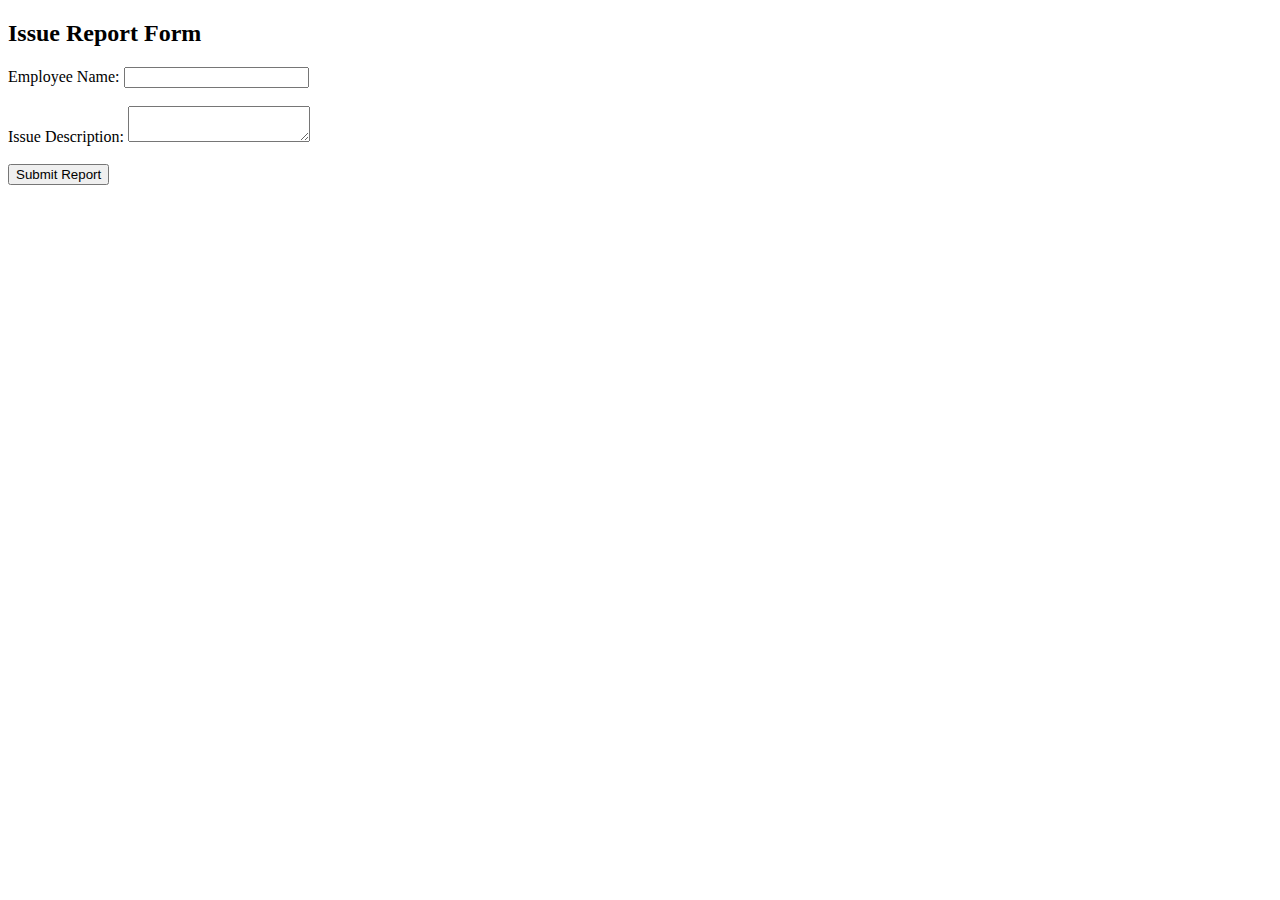
<file: templates/issue_report_form.html>
<!DOCTYPE html>
<html lang="en">
<head>
    <meta charset="UTF-8">
    <meta name="viewport" content="width=device-width, initial-scale=1.0">
    <title>Issue Report</title>
</head>
<body>
    <h2>Issue Report Form</h2>
    <form method="POST" action="/submit_issue_report">
        <label for="employee_name">Employee Name:</label>
        <input type="text" id="employee_name" name="employee_name" required><br><br>

        <label for="issue_description">Issue Description:</label>
        <textarea id="issue_description" name="issue_description" required></textarea><br><br>

        <button type="submit">Submit Report</button>
    </form>
</body>
</html>
</file>
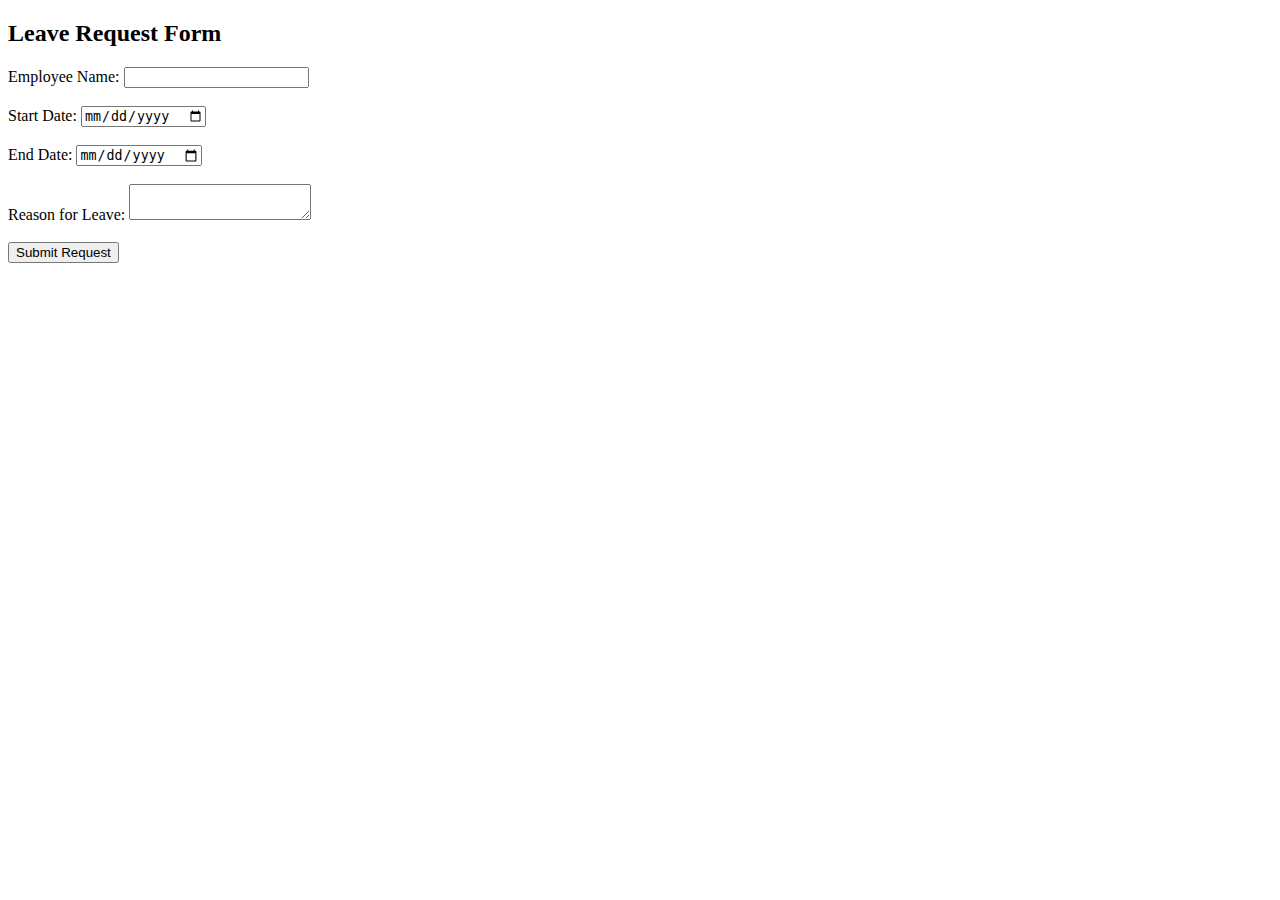
<file: templates/leave_request_form.html>
<!DOCTYPE html>
<html lang="en">
<head>
    <meta charset="UTF-8">
    <meta name="viewport" content="width=device-width, initial-scale=1.0">
    <title>Leave Request</title>
</head>
<body>
    <h2>Leave Request Form</h2>
    <form method="POST" action="/submit_leave_request">
        <label for="employee_name">Employee Name:</label>
        <input type="text" id="employee_name" name="employee_name" required><br><br>

        <label for="start_date">Start Date:</label>
        <input type="date" id="start_date" name="start_date" required><br><br>

        <label for="end_date">End Date:</label>
        <input type="date" id="end_date" name="end_date" required><br><br>

        <label for="reason">Reason for Leave:</label>
        <textarea id="reason" name="reason" required></textarea><br><br>

        <button type="submit">Submit Request</button>
    </form>
</body>
</html>
</file>
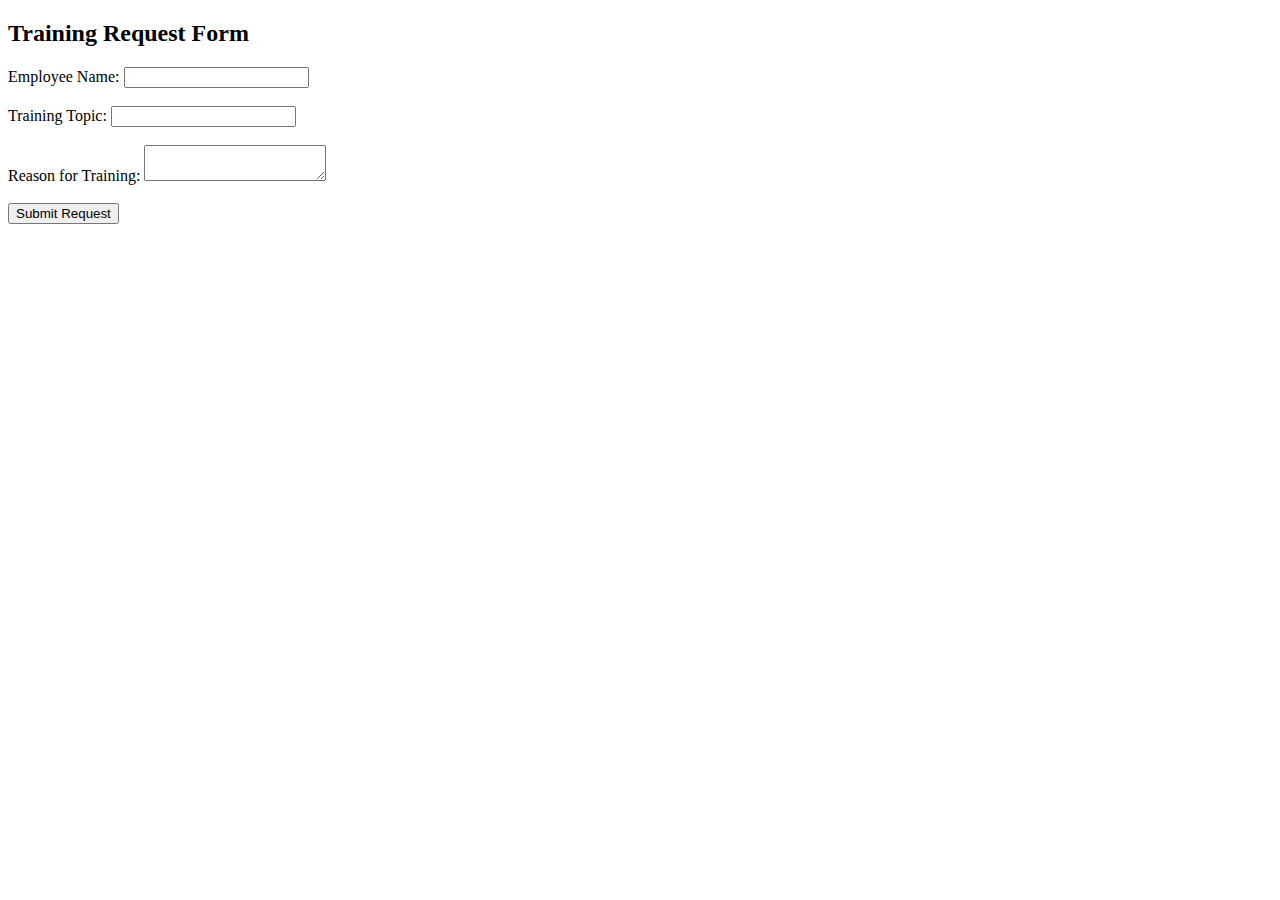
<file: templates/training_request_form.html>
<!DOCTYPE html>
<html lang="en">
<head>
    <meta charset="UTF-8">
    <meta name="viewport" content="width=device-width, initial-scale=1.0">
    <title>Training Request</title>
</head>
<body>
    <h2>Training Request Form</h2>
    <form method="POST" action="/submit_training_request">
        <label for="employee_name">Employee Name:</label>
        <input type="text" id="employee_name" name="employee_name" required><br><br>

        <label for="training_topic">Training Topic:</label>
        <input type="text" id="training_topic" name="training_topic" required><br><br>

        <label for="training_reason">Reason for Training:</label>
        <textarea id="training_reason" name="training_reason" required></textarea><br><br>

        <button type="submit">Submit Request</button>
    </form>
</body>
</html>
</file>
